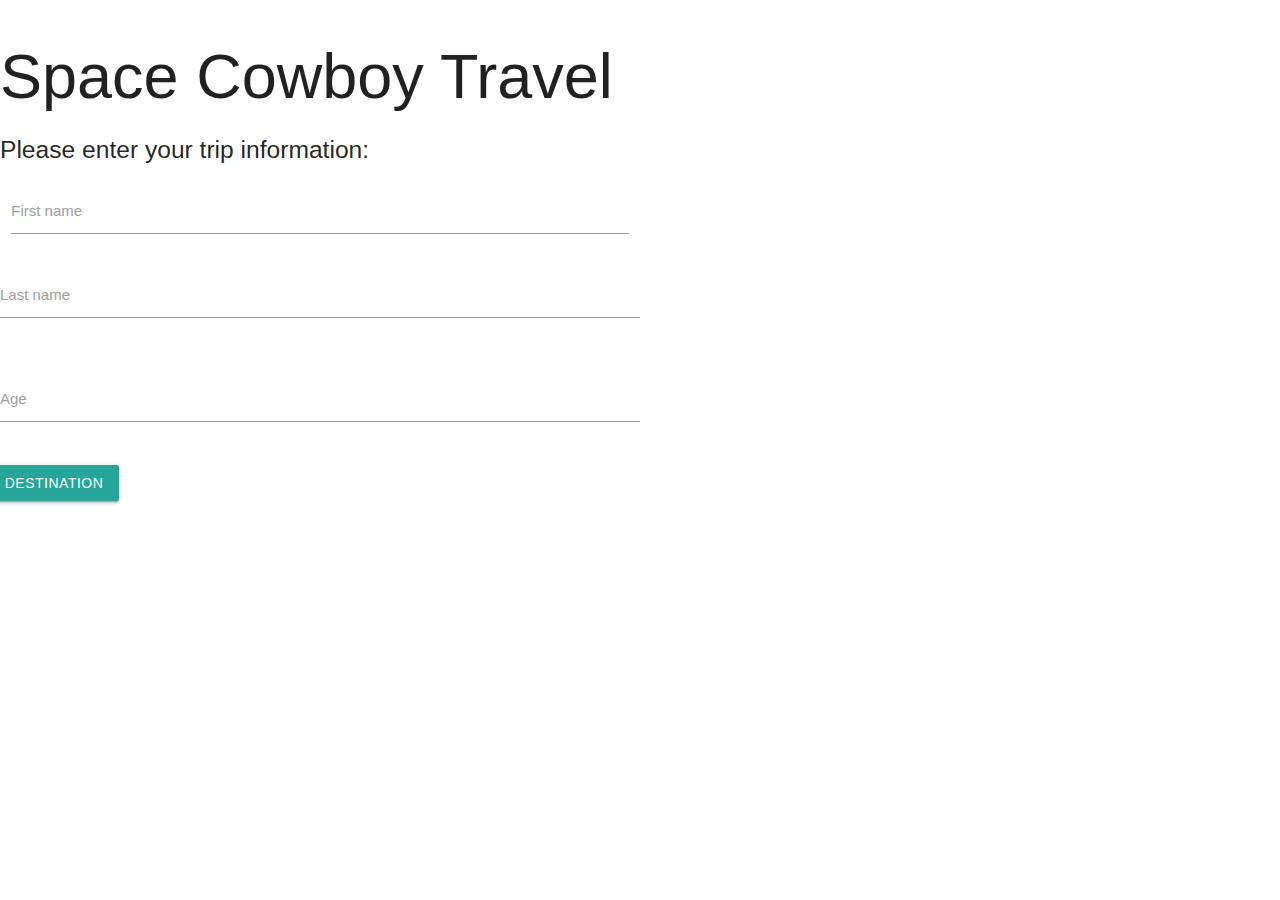
<file: indexcontact.html>
<!DOCTYPE html>
<html lang="en">

<head>
    <meta charset="UTF-8">
    <meta name="viewport" content="width=device-width, initial-scale=1.0">
    <meta http-equiv="X-UA-Compatible" content="ie=edge">
    <!-- Compiled and minified CSS -->
    <link rel="stylesheet" href="https://cdnjs.cloudflare.com/ajax/libs/materialize/1.0.0/css/materialize.min.css">
    <title>Space Cowboy</title>
</head>

<body>
    <h1>Space Cowboy Travel</h1>
    <h5>Please enter your trip information:</h5>
    <div class="row">
        <form class="col s6">
            <div class="row">
                <div class="input-field col s12">
                    <input id="first_name" type="text" class="validate">
                    <label for="first_name">First name</label>
                </div>
            
            <div class="row">
                <div class="input-field col s12">
                    <input id="last_name" type="text" class="validate">
                    <label for="last_name">Last name</label>
                </div>
            </div>
            <div class="row">
                <div class="input-field col s12">
                    <input id="age" type="text" class="validate">
                    <label for="age">Age</label>
                </div>
            </div>


            <div class="row">
                <!-- Dropdown Trigger -->
                <a class='dropdown-trigger btn' href='#' data-target='dropdown1'>Destination</a>

                <!-- Dropdown Structure -->
                <ul id='dropdown1' class='dropdown-content'>
                    <li><a href="#destination">Mercury</a></li>
                    <li><a href="#destination">Venus</a></li>
                    <li><a href="#destination">Mars</a></li>
                    <li><a href="#destination">Jupiter</a></li>
                    <li><a href="#destination">Saturn</a></li>
                    <li><a href="#destination">Uranus</a></li>
                    <li><a href="#destination">Neptune</a></li>
                    <li><a href="#destination">Pluto</a></li>

                </ul>
            </div>

    </div>
    </form>
    </div>
    <!-- Compiled and minified JavaScript -->
    <script src="https://cdnjs.cloudflare.com/ajax/libs/materialize/1.0.0/js/materialize.min.js"></script>
    <script>

    </script>
</body>

</html>
</file>
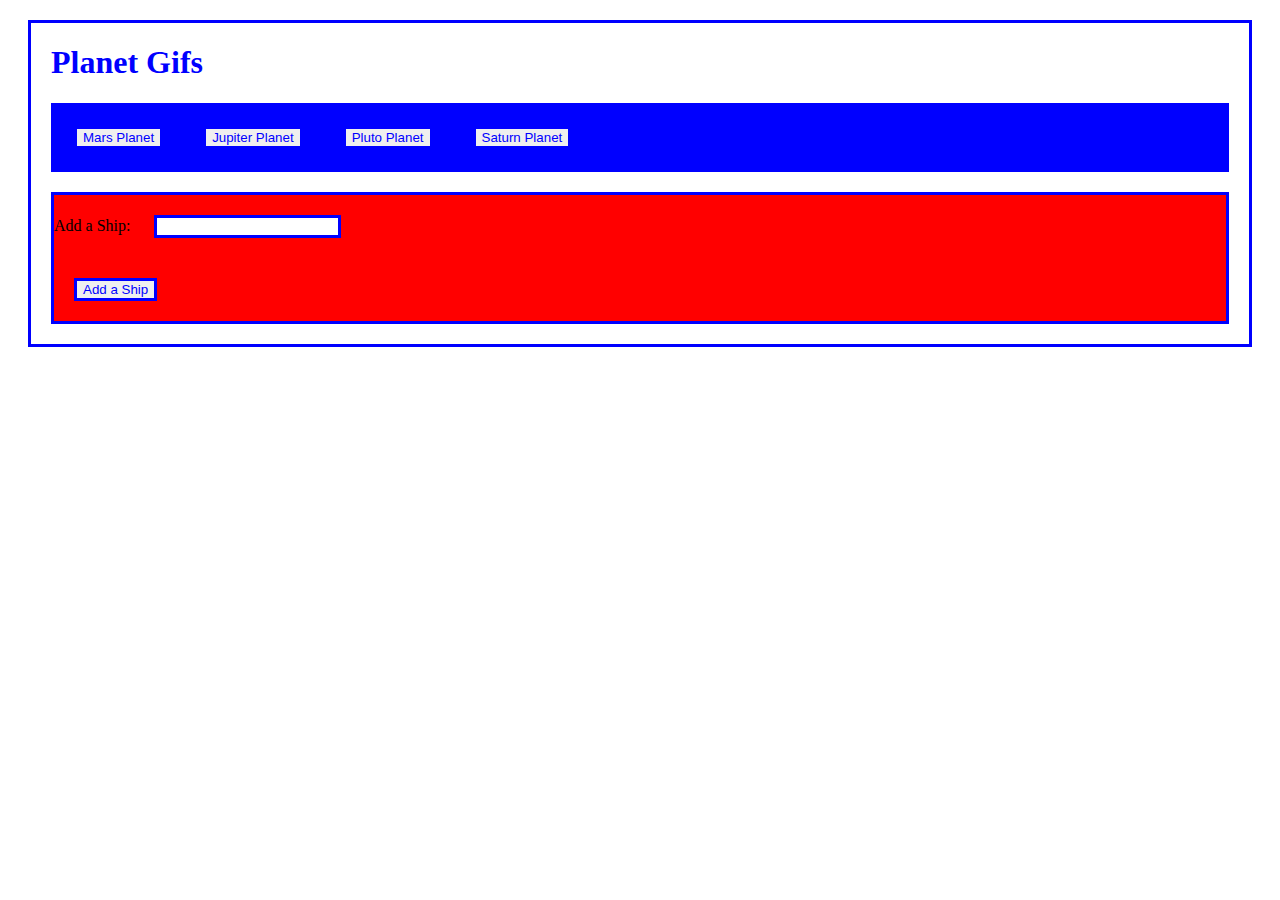
<file: indexplanets2.html>
<!DOCTYPE html>
<html lang="en">

<head>
    <meta charset="utf-8">
    <title>Navy Ships</title>
    <style type="text/css">
        button,
        div,
        form,
        input {
            margin: 20px;
            color: blue;
            border: 3px solid;

        }
    </style>
</head>

<body>

    <div class="container">
        <h1 style="margin-left: 20px"> Planet Gifs</h1>


        <div id="buttons-view" style="background-color: blue"></div>

        <form id="ship-form" style="background-color: red">
            <label for="ship-input" style="color:black "> Add a Ship:</label>
            <input type="text" id="ship-input">
            <br>


            <input id="add-ship" type="submit" value="Add a Ship">
        </form>


        <script src="https://cdnjs.cloudflare.com/ajax/libs/jquery/3.2.1/jquery.min.js"></script>
        <script type="text/javascript">

            var ships = ["Mars Planet", "Jupiter Planet", "Pluto Planet", "Saturn Planet"]

            function displayShipInfo() {
                var ship = $(this).attr("data-name");
                console.log(this)

                // var queryURL = "https://api.giphy.com/v1/gifs/search?q=" + ship + "&apikey=3Mvo3X8SuUVxuK8Yrj0WQcaR0K94JzMh&limit=5";

                var queryURL = "https://api.giphy.com/v1/gifs/search?apikey=I5jiUCWL9lR5Qoq5k7NRf59EnCwtxpn0&q=" + ship;


                $.ajax({
                    url: queryURL,
                    method: "GET"
                }).then(function (response) {
                    console.log(response)

                    for (var i = 0; i < response.data.length; i++)

                        $("body").append("<img src=" + response.data[i].images.downsized.url + ">")


                });

            }

            function renderButtons() {

                $("#buttons-view").empty();

                for (var i = 0; i < ships.length; i++) {

                    var a = $("<button>");
                    a.addClass("ship-btn");
                    a.attr("data-name", ships[i]);
                    a.text(ships[i]);
                    $("#buttons-view").append(a);
                }
            }


            //  on click event for a new button

            $("#add-ship").on("click", function (event) {
                event.preventDefault();
                var ship = $("#ship-input").val().trim();
                ships.push(ship);
                renderButtons();
            });

            $(document).on("click", ".ship-btn", displayShipInfo);
            //console.log("3 message for me");
            renderButtons();
        </script>
    </div>
</body>

</html>
</file>
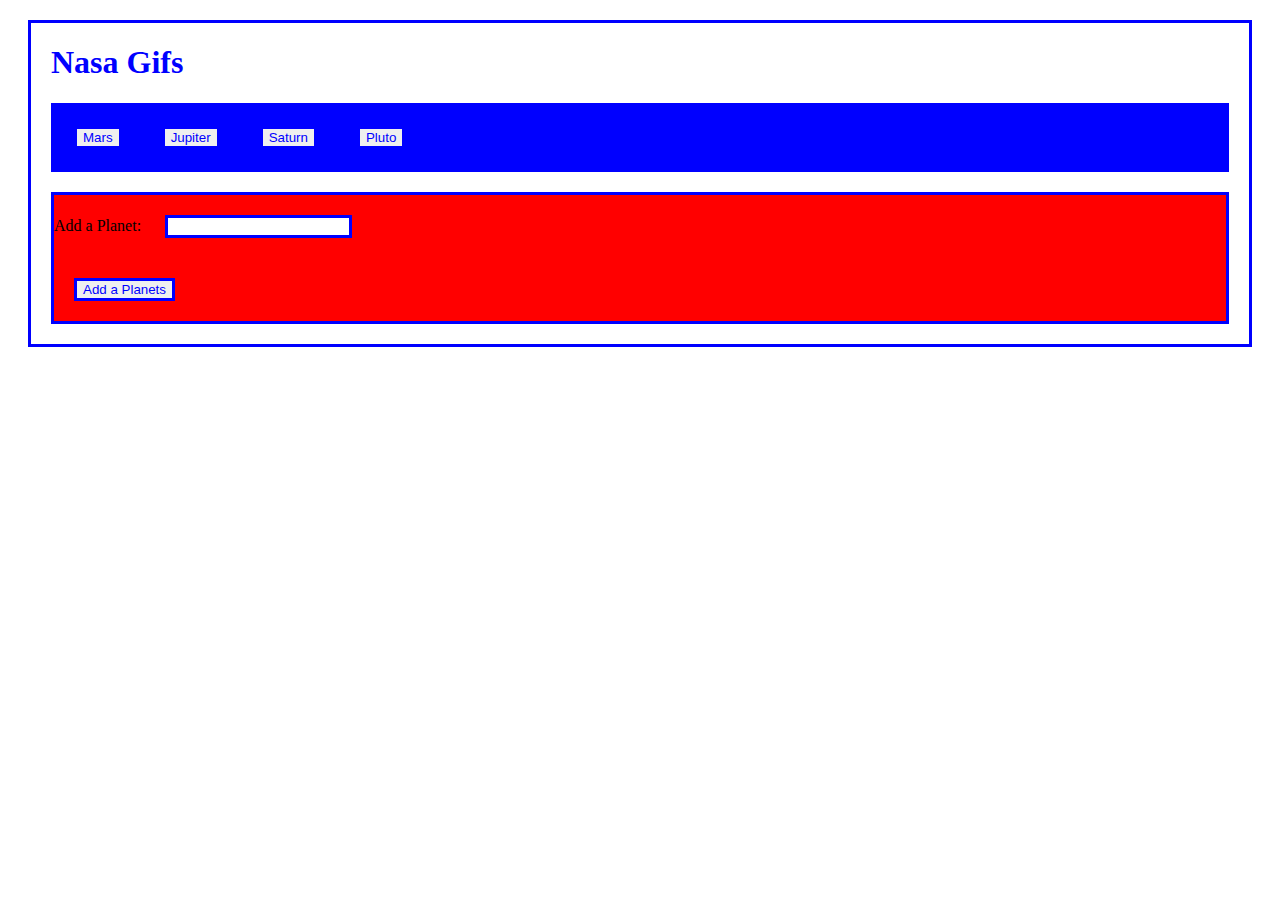
<file: nasaindexexample.html>
<!DOCTYPE html>
<html lang="en">

<head>
    <meta charset="utf-8">
    <title>nasa images</title>
    <style type="text/css">
        button,
        div,
        form,
        input {
            margin: 20px;
            color: blue;
            border: 3px solid;

        }
    </style>
</head>

<body>

    <div class="container">
        <h1 style="margin-left: 20px"> Nasa Gifs</h1>


        <div id="buttons-view" style="background-color: blue"></div>

        <form id="ship-form" style="background-color: red">
            <label for="ship-input" style="color:black "> Add a Planet:</label>
            <input type="text" id="ship-input">
            <br>


            <input id="add-ship" type="submit" value="Add a Planets">
        </form>


        <script src="https://cdnjs.cloudflare.com/ajax/libs/jquery/3.2.1/jquery.min.js"></script>
        <script type="text/javascript">

            var planets = ["Mars", "Jupiter ", "Saturn", "Pluto"]

            function displayShipInfo() {
                var planet = $(this).attr("data-name");
                console.log(planet)

                var queryURL = "https://images-api.nasa.gov/search?q=" + planet;

                // Ip2unDZzier4N1q7RpLlfMSHLWLoYDimT5hsxIzc
                console.log(queryURL)

                $.ajax({
                    url: queryURL,
                    method: "GET"
                }).then(function (response) {
                    console.log("planet requested")
                    console.log(response)
                    // console.log(response.collection)
                    console.log(response.collection.items[0].links[0].href)


                    // for (var i = 0; i < response.data.length; i++)

                    $("body").append("<img src=" + response.collection.href + ">")


                });

            }

            function renderButtons() {

                $("#buttons-view").empty();

                for (var i = 0; i < planets.length; i++) {

                    var a = $("<button>");
                    a.addClass("ship-btn");
                    a.attr("data-name", planets[i]);
                    a.text(planets[i]);
                    $("#buttons-view").append(a);


                }
            }

            $("#add-ship").on("click", function (event) {
                event.preventDefault();
                var ship = $("#ship-input").val().trim();
                planets.push(ship);
                renderButtons();
            });

            $(document).on("click", ".ship-btn", displayShipInfo);
            //console.log("3 message for me");
            renderButtons();

        </script>
    </div>
</body>

</html>
</file>
